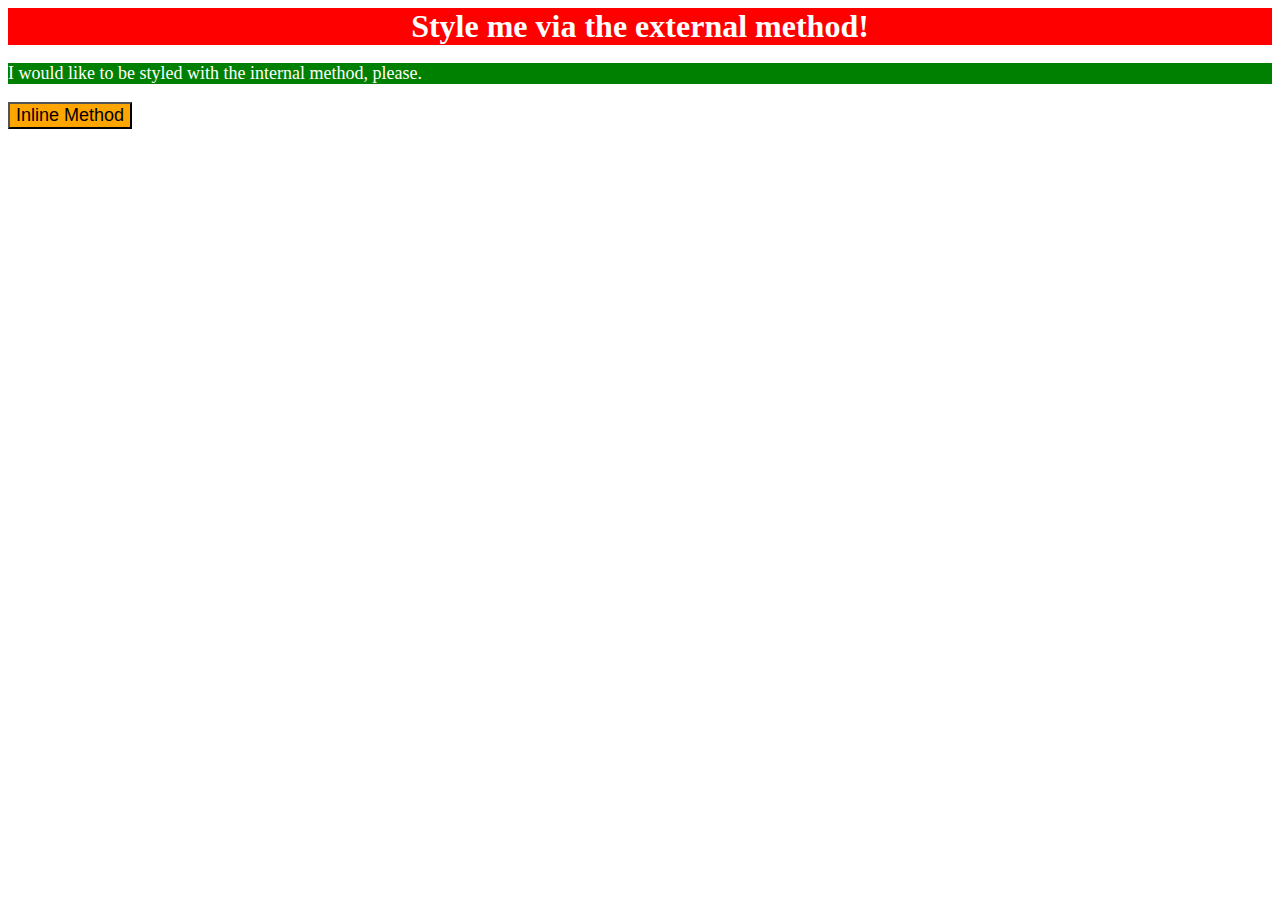
<file: foundations/01-css-methods/index.html>
<!DOCTYPE html>
<html lang="en">
  <head>
    <meta charset="UTF-8">
    <meta http-equiv="X-UA-Compatible" content="IE=edge">
    <meta name="viewport" content="width=device-width, initial-scale=1.0">
    <link rel="stylesheet" href="style.css">
    <title>Methods for Adding CSS</title>

    <style>
      p{
        color: white;
        background-color: green;
        font-size: 18px;
      }
    </style>

  </head>
  <body>
    <div>Style me via the external method!</div>
    <p>I would like to be styled with the internal method, please.</p>
    <button style="background-color: orange; font-size: 18px;">Inline Method</button>
  </body>
</html>
</file>
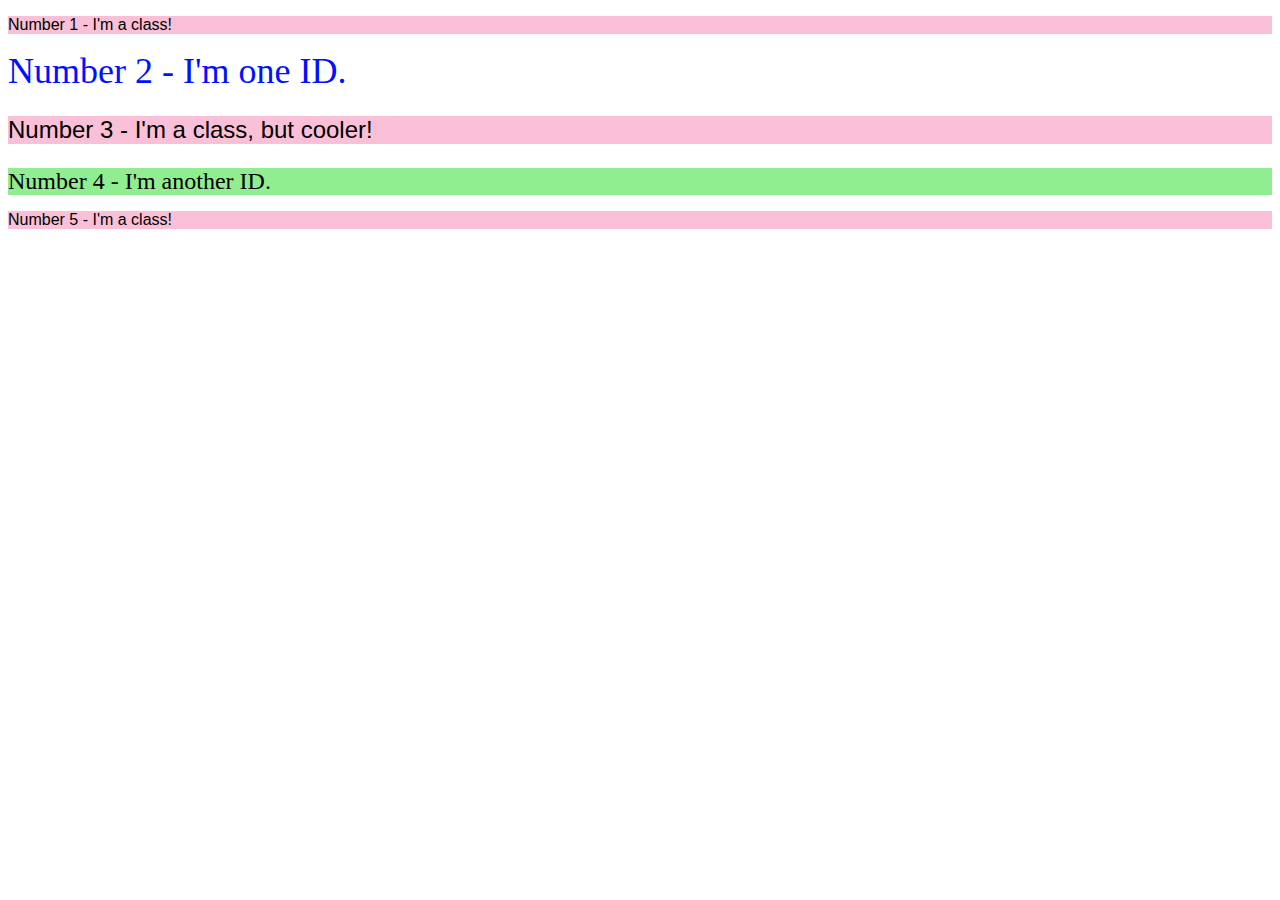
<file: foundations/02-class-id-selectors/index.html>
<!DOCTYPE html>
<html lang="en">

<head>
  <meta charset="UTF-8">
  <meta http-equiv="X-UA-Compatible" content="IE=edge">
  <meta name="viewport" content="width=device-width, initial-scale=1.0">
  <title>Class and ID Selectors</title>
  <link rel="stylesheet" href="style.css">
</head>

<body>
  <p class="odd">Number 1 - I'm a class!</p>

  <div id="second">Number 2 - I'm one ID.</div>

  <p class="odd sameFont">Number 3 - I'm a class, but cooler!</p>

  <div class="sameFont" id="fourth">Number 4 - I'm another ID.</div>

  <p class="odd">Number 5 - I'm a class!</p>

</body>

</html>
</file>
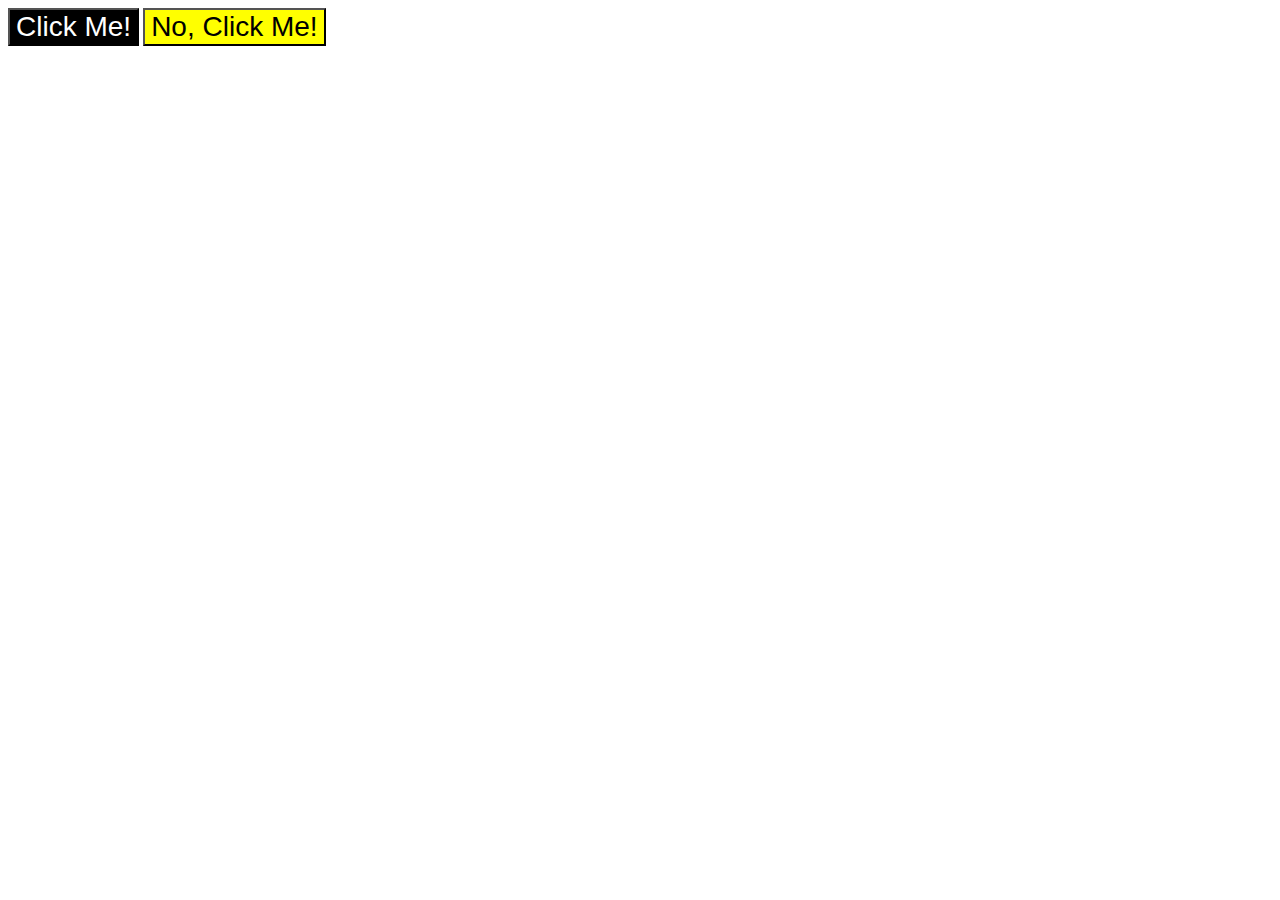
<file: foundations/03-grouping-selectors/index.html>
<!DOCTYPE html>
<html lang="en">

<head>
  <meta charset="UTF-8">
  <meta http-equiv="X-UA-Compatible" content="IE=edge">
  <meta name="viewport" content="width=device-width, initial-scale=1.0">
  <title>Grouping Selectors</title>
  <link rel="stylesheet" href="style.css">
</head>

<body>
  <button class="one" >Click Me!</button>

  <button class="two" >No, Click Me!</button>

</body>

</html>
</file>
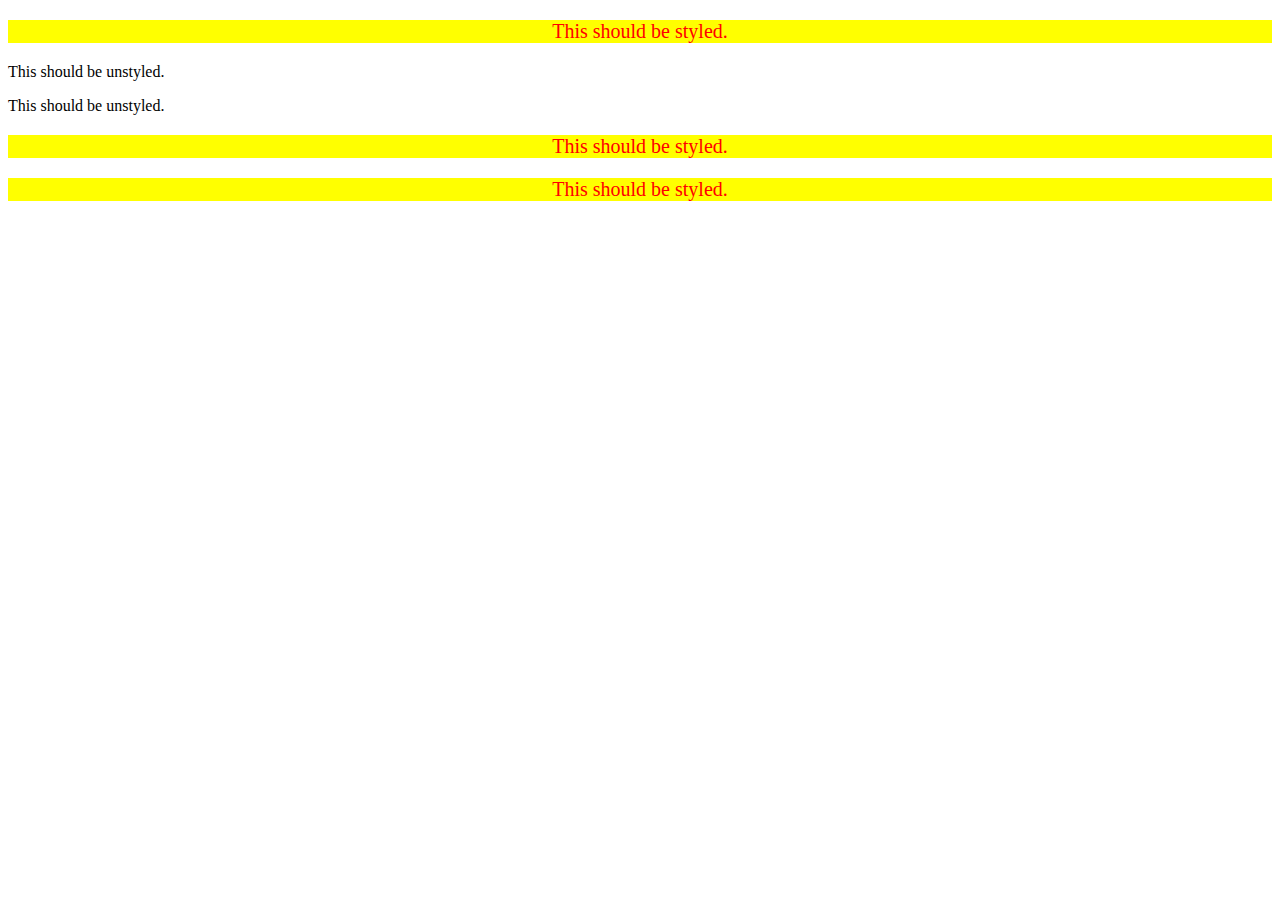
<file: foundations/05-descendant-combinator/index.html>
<!DOCTYPE html>
<html lang="en">
  <head>
    <meta charset="UTF-8">
    <meta http-equiv="X-UA-Compatible" content="IE=edge">
    <meta name="viewport" content="width=device-width, initial-scale=1.0">
    <title>Descendant Combinator</title>
    <link rel="stylesheet" href="style.css">
  </head>
  <body>

    <div class="container">
      <p class="text">This should be styled.</p>
    </div>

    <p class="text">This should be unstyled.</p>
    <p class="text">This should be unstyled.</p>

    <div class="container">
      <p class="text">This should be styled.</p>
      <p class="text">This should be styled.</p>
    </div>
    
  </body>
</html>
</file>
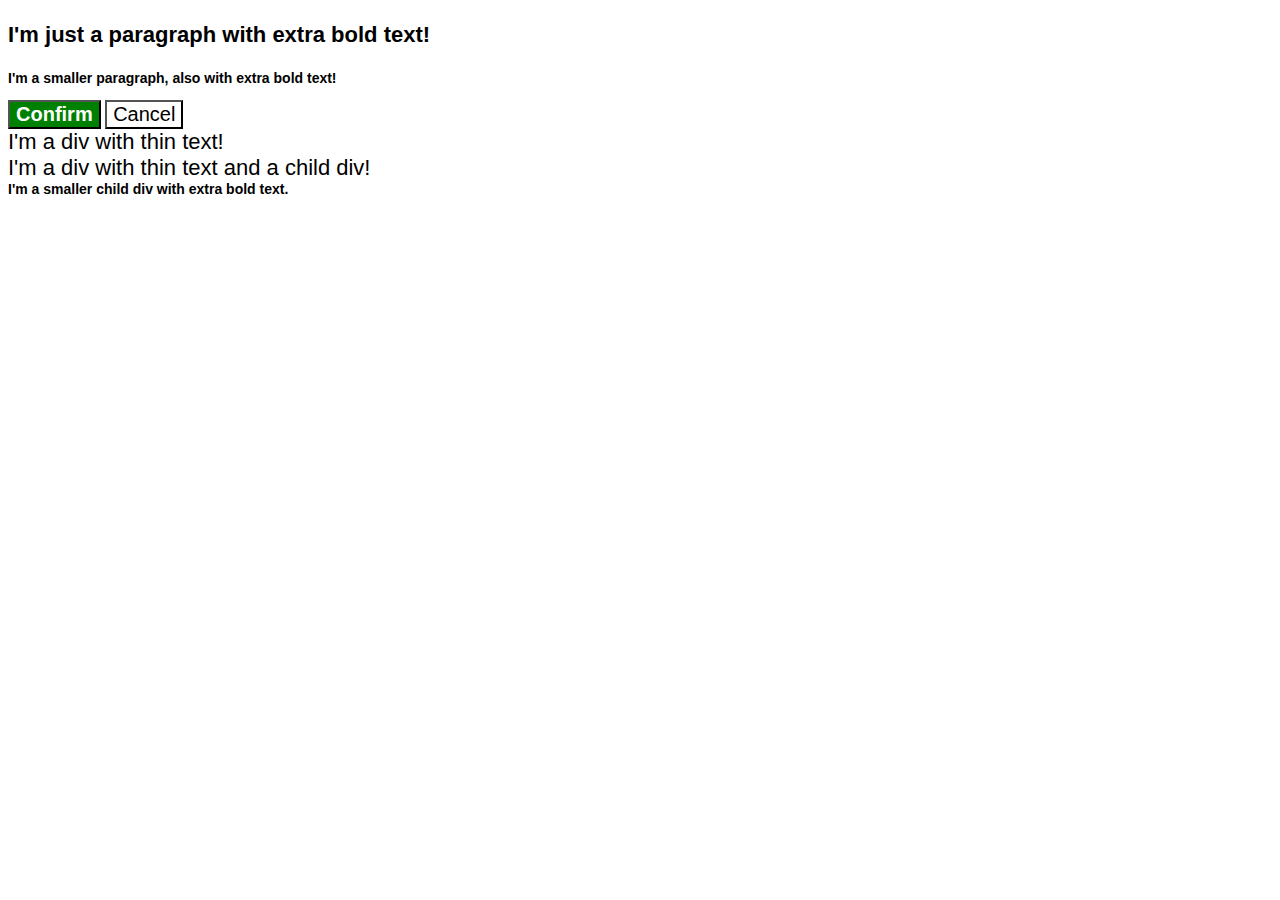
<file: foundations/06-cascade-fix/index.html>
<!DOCTYPE html>
<html lang="en">
  <head>
    <meta charset="UTF-8">
    <meta http-equiv="X-UA-Compatible" content="IE=edge">
    <meta name="viewport" content="width=device-width, initial-scale=1.0">
    <title>Fix the Cascade</title>
    <link rel="stylesheet" href="style.css">
  </head>
  <body>

    <p class="para">I'm just a paragraph with extra bold text!</p>
    
    <p class="para small-para">I'm a smaller paragraph, also with extra bold text!</p>

    <button id="confirm-button" class="button confirm">Confirm</button>

    <button id="cancel-button" class="button cancel">Cancel</button>

    <div class="text">I'm a div with thin text!</div>

    <div class="text">I'm a div with thin text and a child div!

      <div class="text child">I'm a smaller child div with extra bold text.</div>

    </div>
  </body>
</html>
</file>
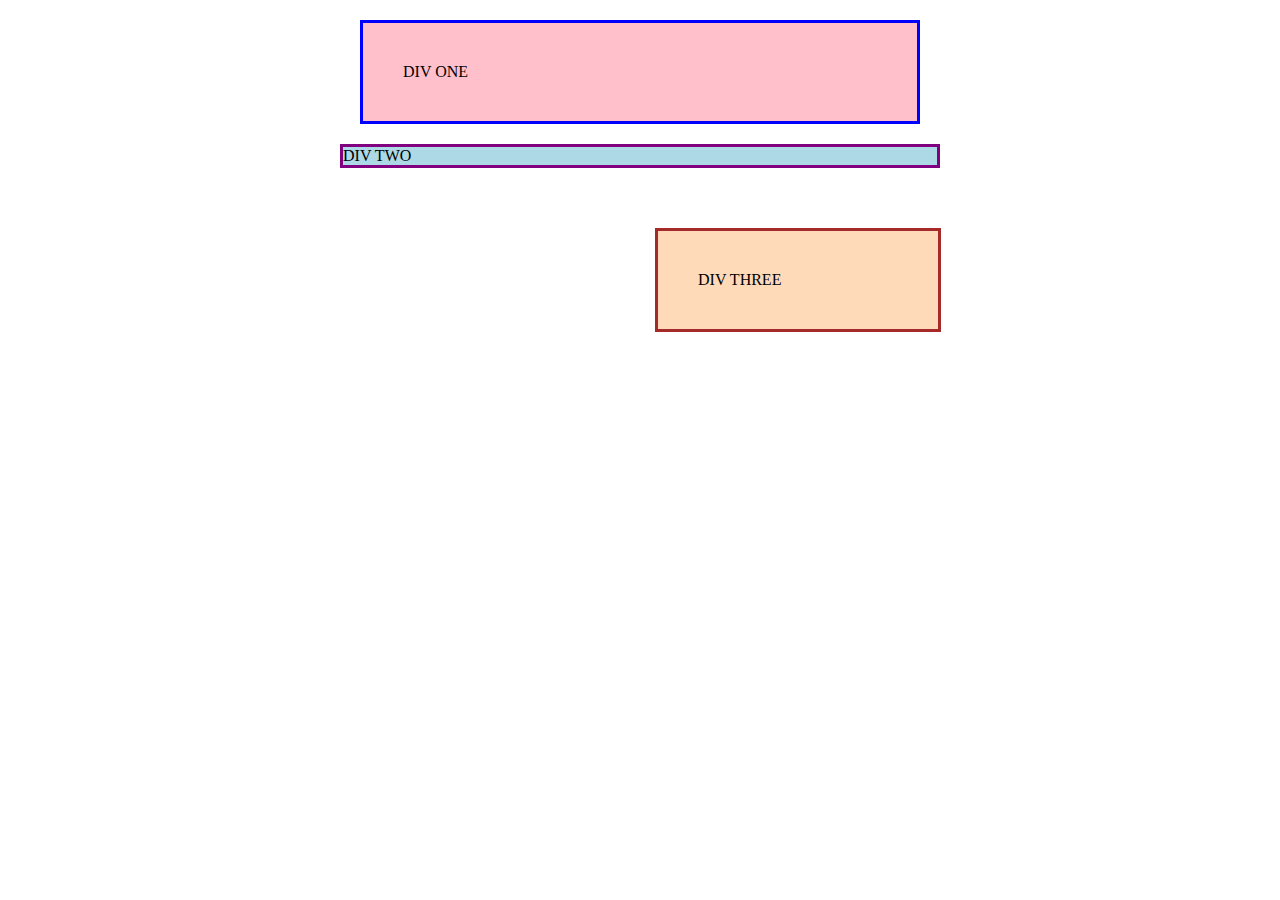
<file: margin-and-padding/01-margin-and-padding-1/index.html>
<!DOCTYPE html>
<html lang="en">

<head>
  <meta charset="UTF-8">
  <meta http-equiv="X-UA-Compatible" content="IE=edge">
  <meta name="viewport" content="width=device-width, initial-scale=1.0">
  <title>Margin and Padding exercise</title>
  <link rel="stylesheet" href="style.css">
</head>

<body>
  <div class="one">
    DIV ONE
  </div>
  <div class="two">
    DIV TWO
  </div>
  <div class="three">
    DIV THREE
  </div>
</body>

</html>
</file>
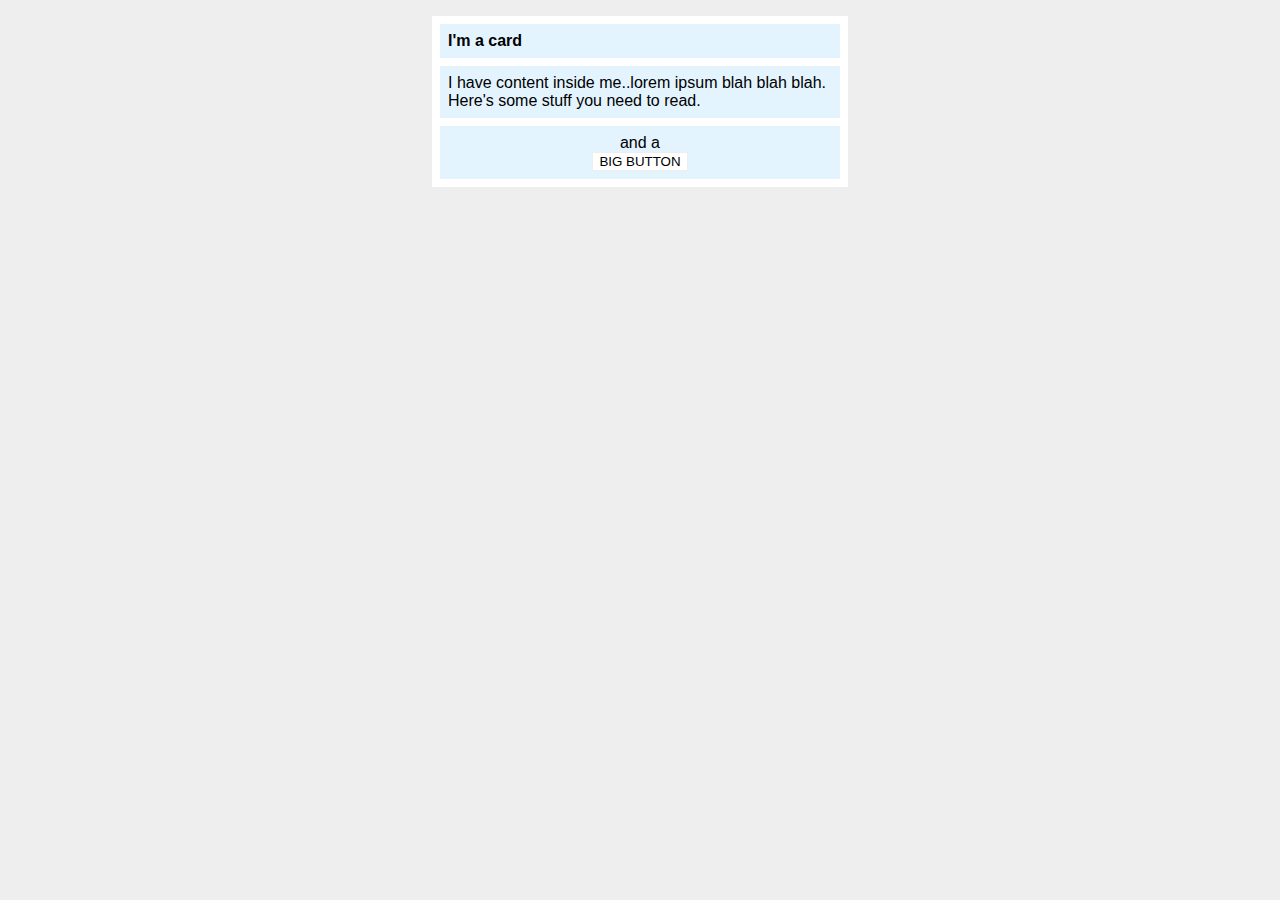
<file: margin-and-padding/02-margin-and-padding-2/index.html>
<!DOCTYPE html>
<html lang="en">

<head>
  <meta charset="UTF-8">
  <meta http-equiv="X-UA-Compatible" content="IE=edge">
  <meta name="viewport" content="width=device-width, initial-scale=1.0">
  <title>Margin and Padding exercise 2</title>
  <link rel="stylesheet" href="style.css">
</head>

<body>
  <div class="card">
    <h1 class="title">I'm a card</h1>
    <div class="content">I have content inside me..lorem ipsum blah blah blah. Here's some stuff you need to read.</div>
    <div class="button-container">and a <button>BIG BUTTON</button></div>
  </div>
</body>

</html>
</file>
<file: foundations/01-css-methods/style.css>
div{
    color: white;
    background-color: red;
    font-size: 32px;
    text-align: center;
    font-weight: bold;
}
</file>
<file: foundations/02-class-id-selectors/style.css>
.odd{
    font-family: Verdana, DejaVu, sans-serif;
    background-color: #fac0d7;
}

#second{
    color: #01f;
    font-size: 36px;
}

.sameFont{
    font-size: 24px;
}

#fourth{
    background-color: lightgreen;
}
</file>
<file: foundations/03-grouping-selectors/style.css>
.one,
.two{
    font-family: Helvetica, Times New Roman, sans-serif;
    font-size: 28px;
}

.one{
    background-color: black;
    color: white;
}

.two{
    background-color: yellow;
}
</file>
<file: foundations/05-descendant-combinator/style.css>
.container .text{
    color: red;
    background-color: yellow;
    font-size: 20px;
    text-align: center;
}
</file>
<file: foundations/06-cascade-fix/style.css>
body{
  font-family:Arial, Helvetica, sans-serif
}

.para,
.small-para {
  color: hsl(0, 0%, 0%);
  font-weight: 800;
}
.para {
  font-size: 22px;
}

.small-para {
  font-size: 14px;
  font-weight: 800;
}

.button {
  background-color: rgb(255, 255, 255);
  color: rgb(0, 0, 0);
  font-size: 20px;
}


.confirm {
  background: green;
  color: white;
  font-weight: bold;
} 

div.text {
  color: rgb(0, 0, 0);
  font-size: 22px;
  font-weight: 100;
}


.text .child {
  color: rgb(0, 0, 0);
  font-weight: 800;
  font-size: 14px;
}
</file>
<file: margin-and-padding/01-margin-and-padding-1/style.css>
body {
  max-width: 600px;
  margin: 0 auto;
}

.one {
  background: pink;
  border: 3px solid blue;
  /* CHANGE ME */
  padding: 40px;
  margin: 20px;
}

.two {
  background: lightblue;
  border: 3px solid purple;
  /* CHANGE ME */
  margin-bottom: 60px;
}

.three {
  background: peachpuff;
  border: 3px solid brown;
  width: 200px;
  /* CHANGE ME */
  padding: 40px;
  margin-left: 315px;
}
</file>
<file: margin-and-padding/02-margin-and-padding-2/style.css>
body {
  background: #eee;
  font-family: sans-serif;
}

.card {
  width: 400px;
  background: #fff;
  padding: 8px;
  margin: 16px auto;
}

.title {
  background: #e3f4ff;
  font-size: 16px;
  padding: 8px;
  margin: 0;
}

.content {
  background: #e3f4ff;
  font-size: 16px;
  padding: 8px;

  margin: 8px 0;
}

.button-container {
  background: #e3f4ff;
  font-size: 16px;
  padding: 8px;
  margin: 0;
  text-align: center;
}

button {
  background: white;
  border: 1px solid #eee;
  display: block;
  margin: 0 auto;
}
</file>
